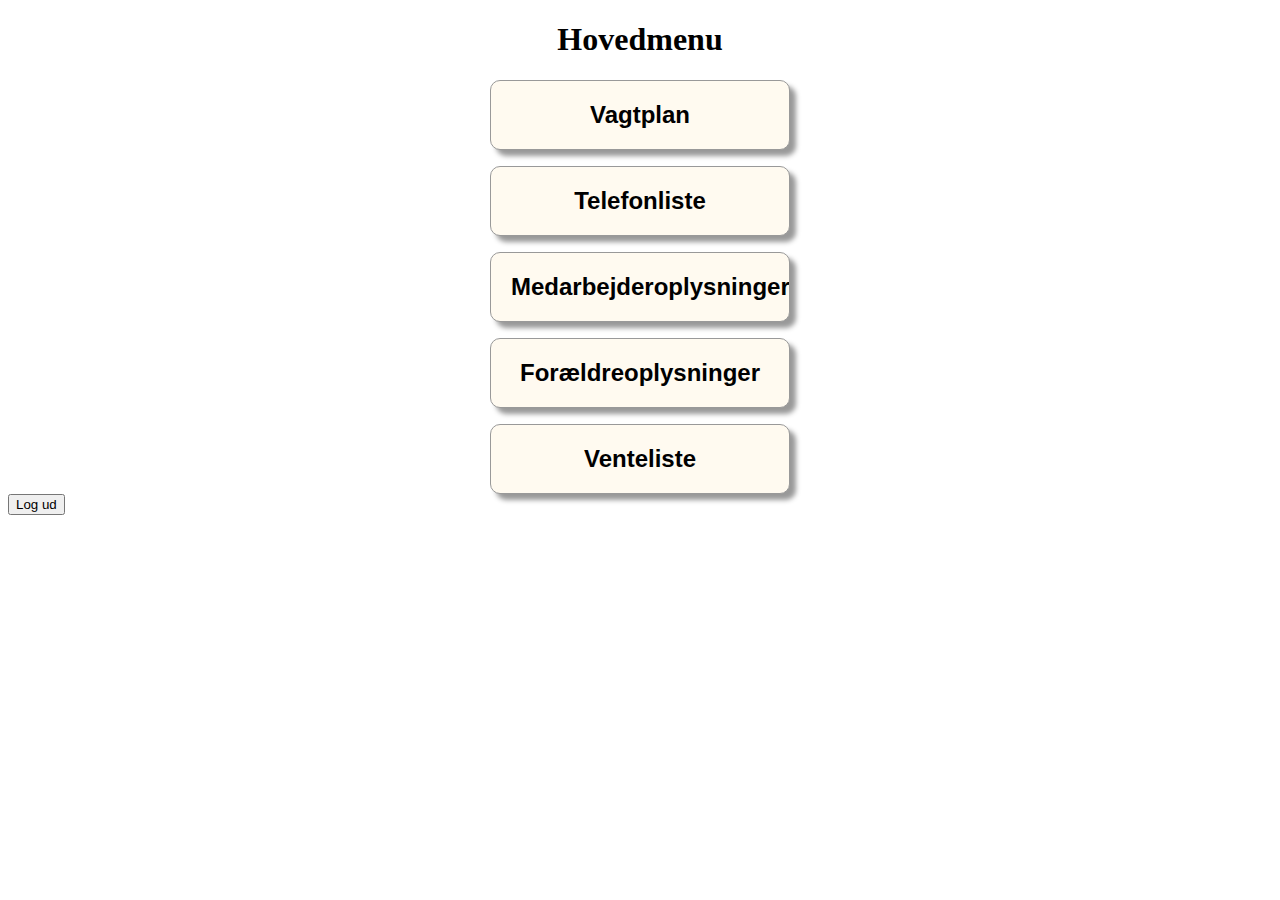
<file: src/main/resources/templates/Admin.html>
<!DOCTYPE html>
<html lang="en" xmlns:th="http://www.w3.org/1999/xhtml">
<head>
    <title>Menu</title>
</head>
<body>
<center>
    <p></p>
    <h1>Hovedmenu</h1>

    <link rel="stylesheet" type="text/css" th:href="@{Styles.css}"/>

    <p></p>
    <p></p>
    <form>
        <input style="width: 300px; padding: 20px; cursor: pointer; box-shadow: 6px 6px 5px; #999;
        -webkit-box-shadow: 6px 6px 5px #999; -moz-box-shadow: 6px 6px 5px #999; font-weight: bold;
        background: #FFFAF0; color: #000; border-radius: 10px; border: 1px solid #999; font-size: 150%;"
               type="button" value="Vagtplan" onclick="window.location.href='Vagtplan.html'"/>
    </form>
    <p></p>
    <form>
        <input style="width: 300px; padding: 20px; cursor: pointer; box-shadow: 6px 6px 5px; #999;
        -webkit-box-shadow: 6px 6px 5px #999; -moz-box-shadow: 6px 6px 5px #999; font-weight: bold;
        background: #FFFAF0; color: #000; border-radius: 10px; border: 1px solid #999; font-size: 150%;"
               type="button" value="Telefonliste" onclick="window.location.href='Telefonliste.html'"/>
    </form>
    <p></p>
    <form>
        <input style="width: 300px; padding: 20px; cursor: pointer; box-shadow: 6px 6px 5px; #999;
        -webkit-box-shadow: 6px 6px 5px #999; -moz-box-shadow: 6px 6px 5px #999; font-weight: bold;
        background: #FFFAF0; color: #000; border-radius: 10px; border: 1px solid #999; font-size: 150%;"
               type="button" value="Medarbejderoplysninger" onclick="window.location.href='Medarbejderoplysninger.html'"/>
    </form>

    <p></p>
    <form>
        <input style="width: 300px; padding: 20px; cursor: pointer; box-shadow: 6px 6px 5px; #999;
        -webkit-box-shadow: 6px 6px 5px #999; -moz-box-shadow: 6px 6px 5px #999; font-weight: bold;
        background: #FFFAF0; color: #000; border-radius: 10px; border: 1px solid #999; font-size: 150%;"
               type="button" value="Forældreoplysninger" onclick="window.location.href='Forældreoplysninger.html'"/>
    </form>

    <p></p>
    <form>
        <input style="width: 300px; padding: 20px; cursor: pointer; box-shadow: 6px 6px 5px; #999;
        -webkit-box-shadow: 6px 6px 5px #999; -moz-box-shadow: 6px 6px 5px #999; font-weight: bold;
        background: #FFFAF0; color: #000; border-radius: 10px; border: 1px solid #999; font-size: 150%;"
               type="button" value="Venteliste" onclick="window.location.href='Venteliste.html'"/>
    </form>

</center>

<div>

    <a href="index.html">
        <button class="btn2 btn-primary">Log ud</button>
    </a>

</div>

</body>
</html>
</file>
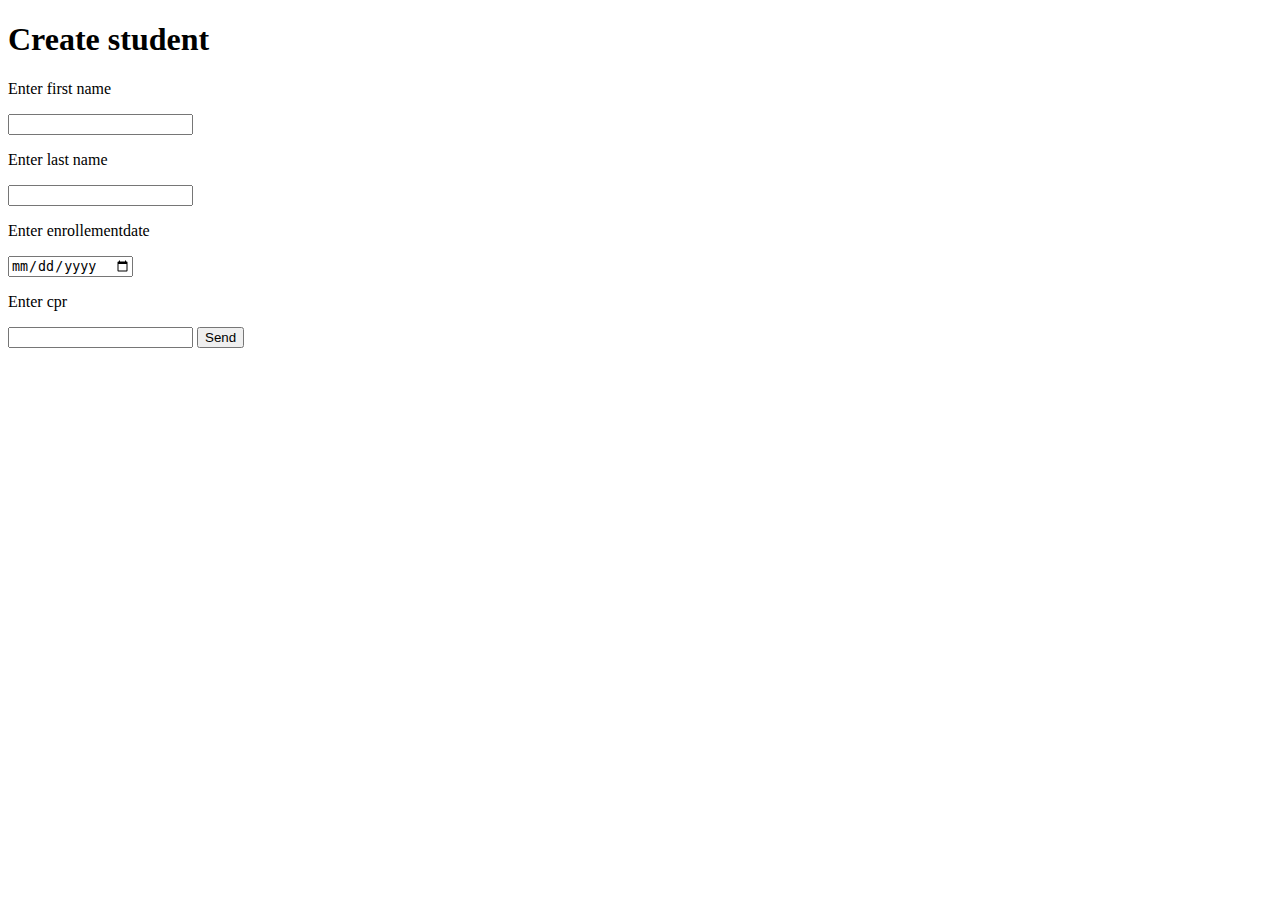
<file: src/main/resources/templates/Create.html>
<!DOCTYPE html>
<html lang="en" xmlns:th="http://www.w3.org/1999/xhtml">
<head>

    <title>Create</title>
    <link rel="stylesheet" type="text/css" th:href="@{Styles.css}"/>
    <link th:href="@{/webjars/bootstrap/3.3.7/css/bootstrap.min.css}" rel="stylesheet" media="screen"/>
</head>
<body>
<div class="container">
    <h1>Create student</h1>
    <form method="Post" th:action="@{/create}">
        <!-- <p>Enter student id</p>
         <input   type="number" name="ID" th:field="${student.studentID}"  />-->
        <p>Enter first name</p>
        <input type="text" th:field="${student.firstName}"/>
        <p>Enter last name</p>
        <input type="text" th:field="${student.lastName}"/>
        <p>Enter enrollementdate</p>
        <input type="date" th:field="${student.enrollmentDate}"/>
        <p>Enter cpr</p>
        <input type="text" th:field="${student.cpr}"/>

        <input class="btn btn-primary" type="submit" value="Send"/>
    </form>
</div>
<script th:src="@{/webjars/jquery/3.1.1/jquery.min.js}"></script>
</body>
</html>
</file>
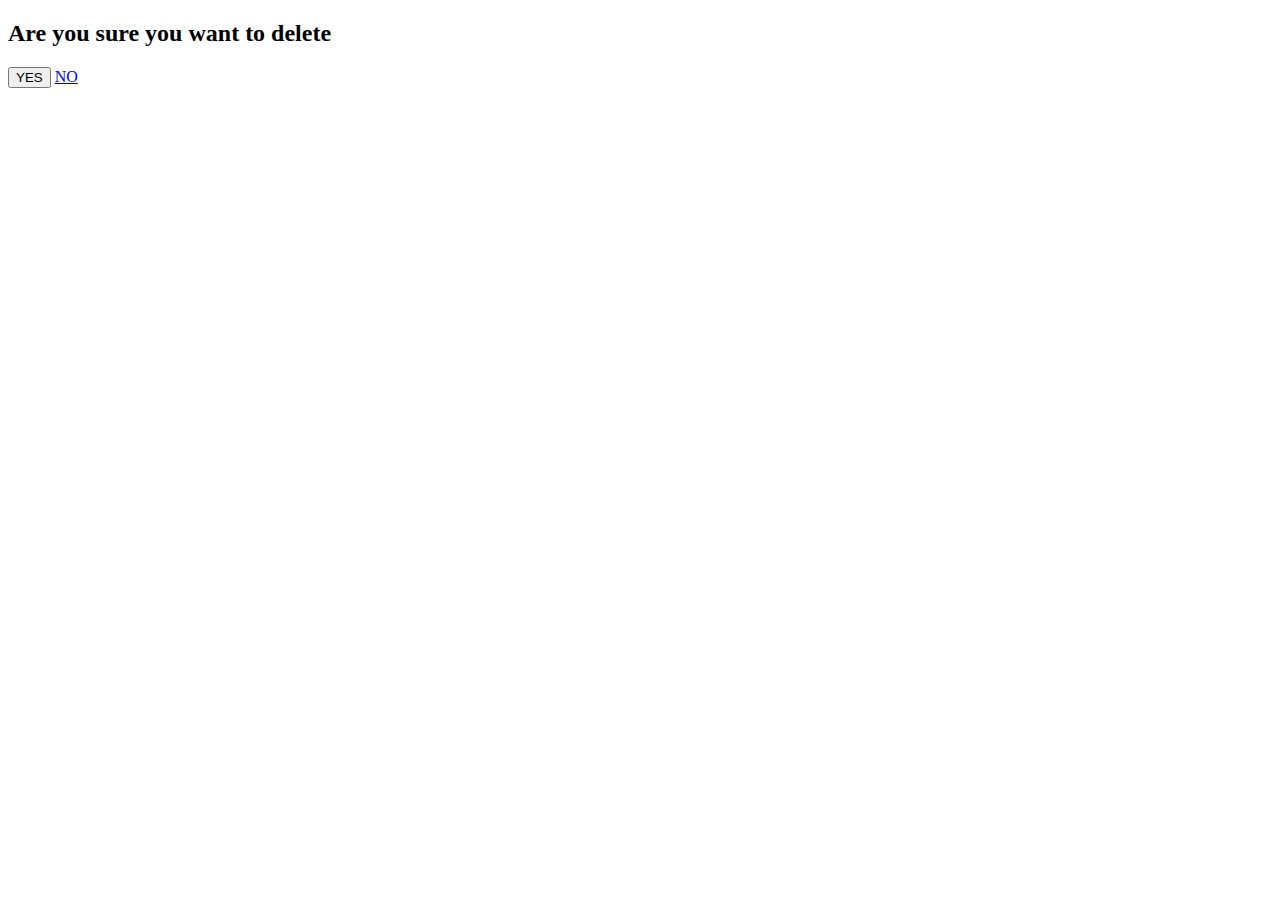
<file: src/main/resources/templates/Delete.html>
<!DOCTYPE html>
<html lang="en" xmlns:th="http://www.w3.org/1999/xhtml">
<head>

    <title>Delete</title>
    <link rel="stylesheet" type="text/css" th:href="@{Styles.css}"/>
    <link th:href="@{/webjars/bootstrap/3.3.7/css/bootstrap.min.css}" rel="stylesheet" media="screen"/>
</head>
<body>
<div class="container">
    <h2>Are you sure you want to delete</h2>

    <form action="#" th:action="@{/delete}" method="post">
        <p th:text="${student.firstName + ' ' +  student.lastName}"></p>
        <input type="hidden" th:field="${student.studentId}"/>
        <input class="btn btn-danger" type="submit" value="YES"/>
        <a href="/" class="btn btn-create w">NO</a>
    </form>
</div>
<script th:src="@{/webjars/jquery/3.1.1/jquery.min.js}"></script>
</body>
</html>
</file>
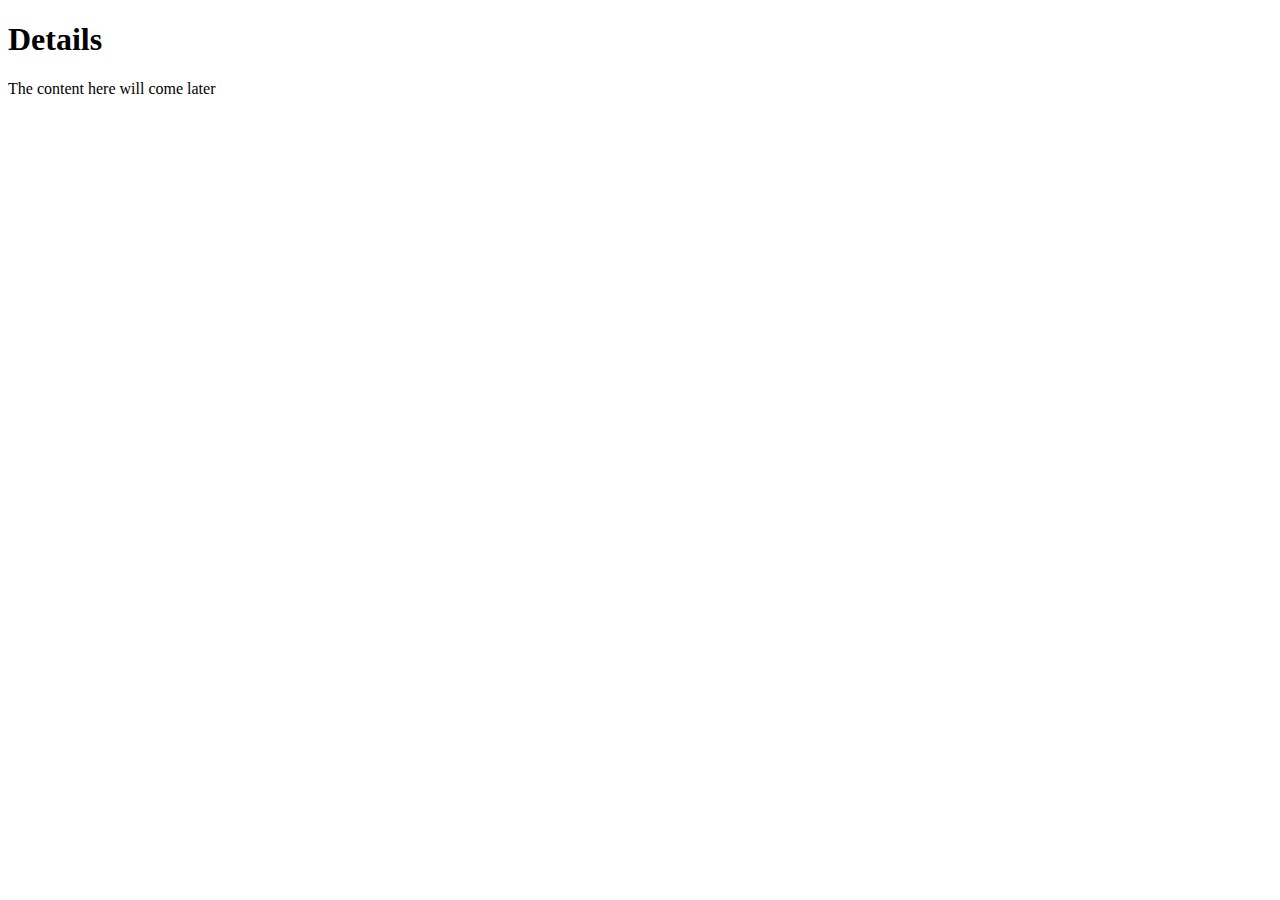
<file: src/main/resources/templates/Details.html>
<!DOCTYPE html>
<html lang="en" xmlns:th="http://www.w3.org/1999/xhtml">
<head>

    <title>Details</title>
    <link rel="stylesheet" type="text/css" th:href="@{Styles.css}"/>
    <link th:href="@{/webjars/bootstrap/3.3.7/css/bootstrap.min.css}" rel="stylesheet" media="screen"/>
</head>
<body>
<div class="container">
    <h1>Details</h1>
    <p th:text="'ID: ' + ${student.studentId}"></p>
    <p th:text="'First Name: ' + ${student.firstName}"></p>
    <p th:text="'LastName: ' + ${student.lastName}"></p>
    <p th:text="'Enrollment Date: ' + ${student.enrollmentDate}"></p>
    <p th:text="'CPR: ' + ${student.cpr}"></p>

    <h2 th:text="'Enrollments for ' + ${student.firstName} + ' ' + ${student.lastName}"></h2>
    <p>The content here will come later</p>
</div>
<script th:src="@{/webjars/jquery/3.1.1/jquery.min.js}"></script>
</body>
</html>
</file>
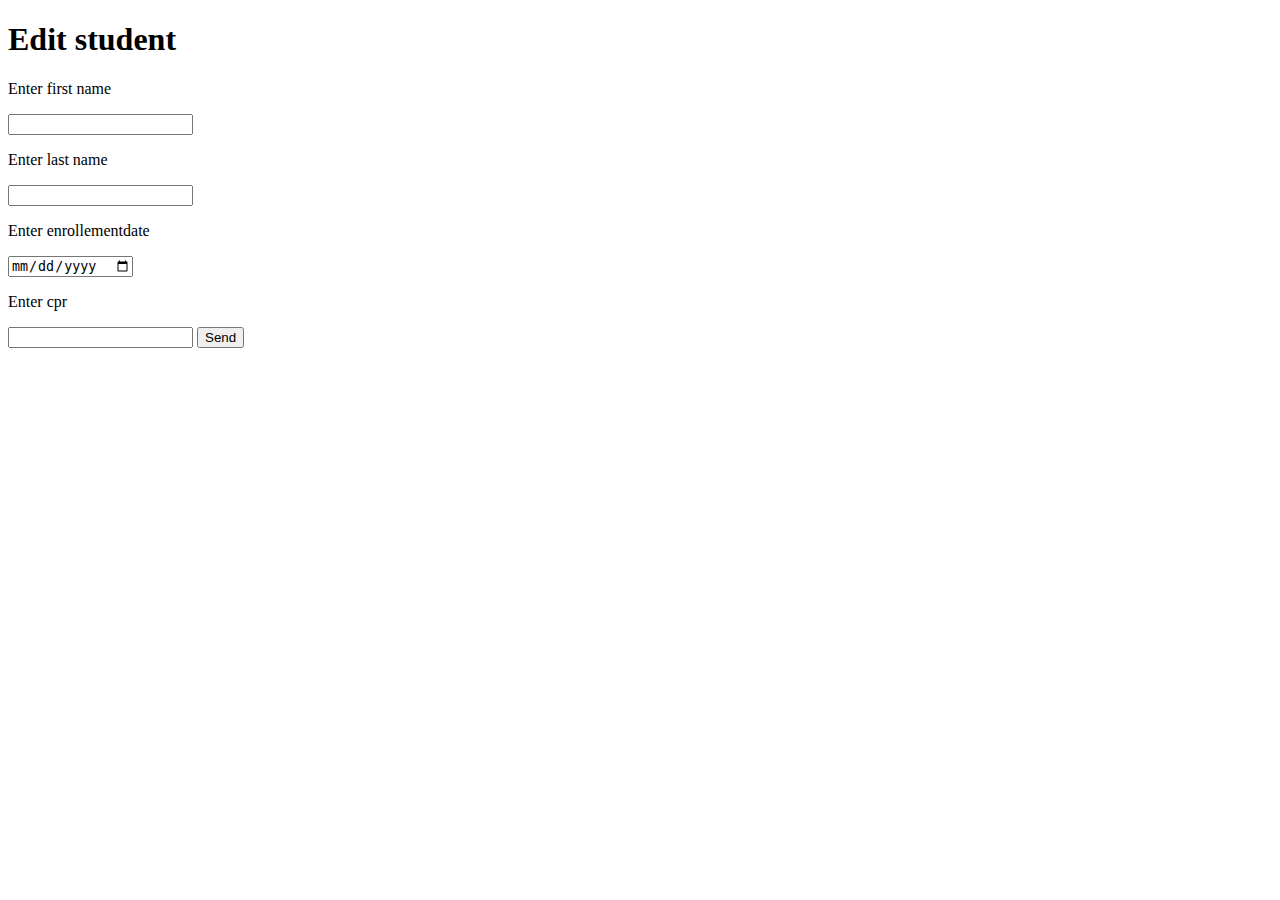
<file: src/main/resources/templates/Edit.html>
<!DOCTYPE html>
<html lang="en" xmlns:th="http://www.w3.org/1999/xhtml">
<head>

    <title>Edit</title>
    <link rel="stylesheet" type="text/css" th:href="@{Styles.css}"/>
    <link th:href="@{/webjars/bootstrap/3.3.7/css/bootstrap.min.css}" rel="stylesheet" media="screen"/>
</head>
<body>
<div class="container">
    <h1>Edit student</h1>
    <form method="Post" th:action="@{/edit}">
        <!-- <p>Enter student id</p>
         <input   type="number" name="ID" th:field="${student.studentID}"  />-->
        <p>Enter first name</p>
        <input type="text" th:field="${student.firstName}"/>
        <p>Enter last name</p>
        <input type="text" th:field="${student.lastName}"/>
        <p>Enter enrollementdate</p>
        <input type="date" th:field="${student.enrollmentDate}"/>
        <p>Enter cpr</p>
        <input type="text" th:field="${student.cpr}"/>

        <input class="btn btn-primary" type="submit" value="Send"/>
    </form>
</div>
<script th:src="@{/webjars/jquery/3.1.1/jquery.min.js}"></script>
</body>
</html>
</file>
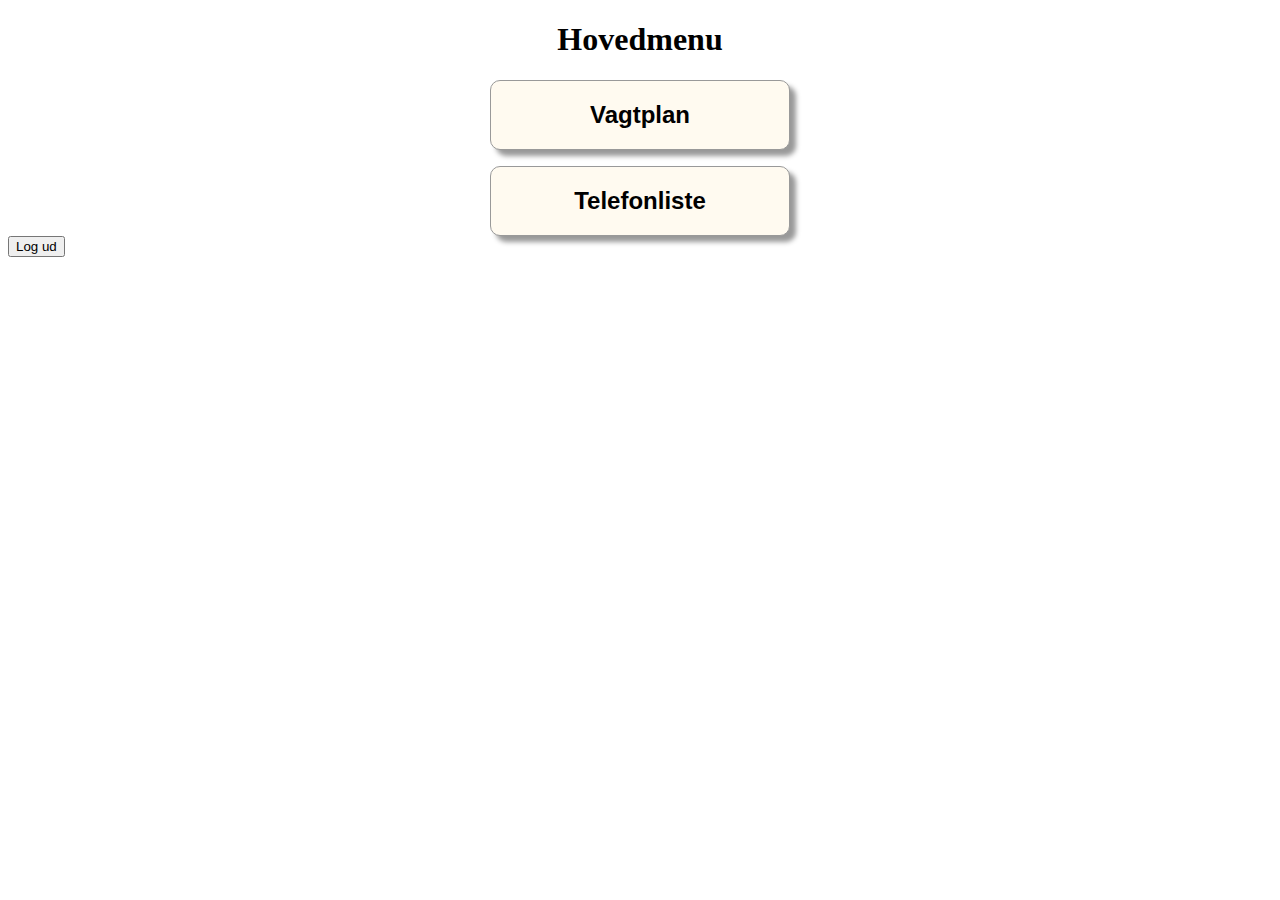
<file: src/main/resources/templates/HovedMenu.html>
<!DOCTYPE html>
<html lang="en" xmlns:th="http://www.w3.org/1999/xhtml">
<head>
    <title>Menu</title>
</head>
<body>
<center>
    <p></p>
    <h1>Hovedmenu</h1>

    <link rel="stylesheet" type="text/css" th:href="@{Styles.css}"/>

    <p></p>
    <p></p>
    <form>
        <input style="width: 300px; padding: 20px; cursor: pointer; box-shadow: 6px 6px 5px; #999;
        -webkit-box-shadow: 6px 6px 5px #999; -moz-box-shadow: 6px 6px 5px #999; font-weight: bold;
        background: #FFFAF0; color: #000; border-radius: 10px; border: 1px solid #999; font-size: 150%;"
               type="button" value="Vagtplan" onclick="window.location.href='Vagtplan.html'"/>
    </form>
    <p></p>
    <form>
        <input style="width: 300px; padding: 20px; cursor: pointer; box-shadow: 6px 6px 5px; #999;
        -webkit-box-shadow: 6px 6px 5px #999; -moz-box-shadow: 6px 6px 5px #999; font-weight: bold;
        background: #FFFAF0; color: #000; border-radius: 10px; border: 1px solid #999; font-size: 150%;"
               type="button" value="Telefonliste" onclick="window.location.href='Telefonliste.html'"/>
    </form>
</center>

<div>

    <a href="index.html">
        <button class="btn2 btn-primary">Log ud</button>
    </a>

</div>

</body>
</html>
</file>
